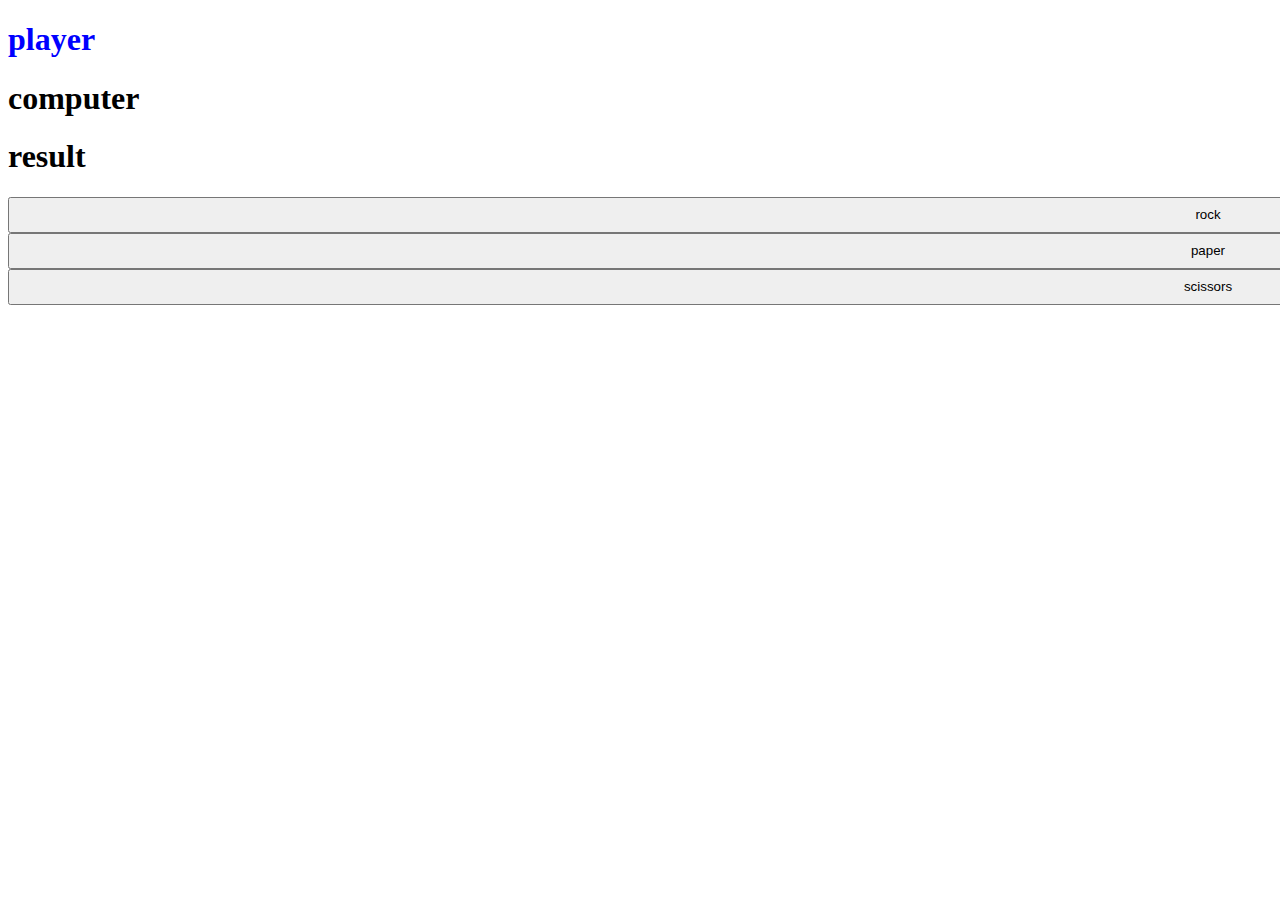
<file: game.html>
<!DOCTYPE html>
<html lang="en">
<head>
    <meta charset="UTF-8">
    <meta http-equiv="X-UA-Compatible" content="IE=edge">
    <meta name="viewport" content="width=device-width, initial-scale=1.0">
    <title>Document</title>
    <link rel="stylesheet" href="game.css">
</head>
<body>
    <div class="gamediv">
        <h1 class="gametext" id="playertext">player</h1>
        <h1 class="gametext" id="computertext">computer</h1>
        <h1 class="gametext" id="resulttext">result</h1>
        <button class="choicebtn">rock</button>
        <button class="choicebtn">paper</button>
        <button class="choicebtn">scissors</button>
    </div>
    <script src="game.js"></script>
</body>
</html>
</file>
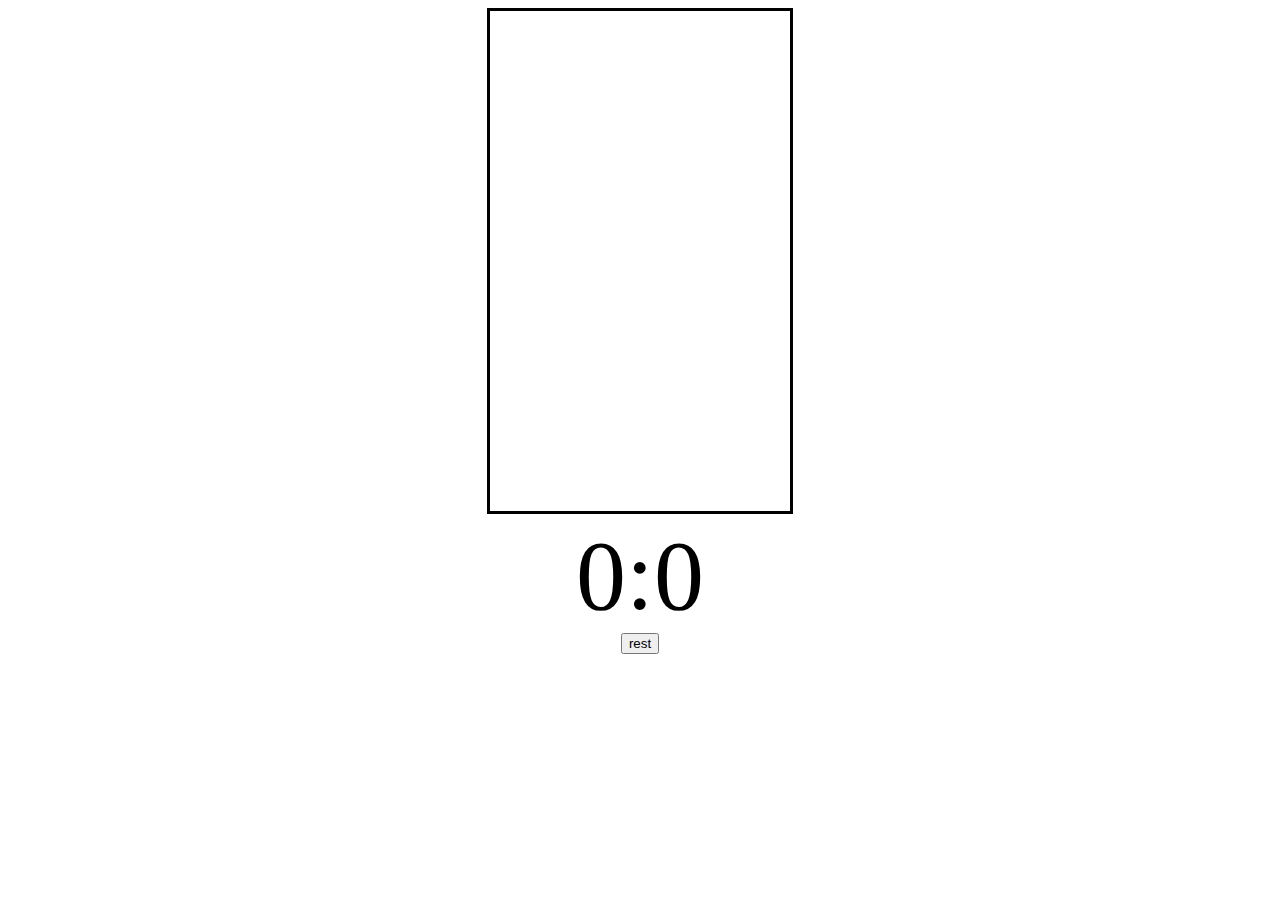
<file: punk.html>
<!DOCTYPE html>
<html lang="en">
<head>
    <meta charset="UTF-8">
    <meta http-equiv="X-UA-Compatible" content="IE=edge">
    <meta name="viewport" content="width=device-width, initial-scale=1.0">
    <title>Document</title>
    <link rel="stylesheet" href="punk.css">
</head>
<body>
   <div id="gamecontainer">
    <canvas id="gameboard" width="'500" height="500"></canvas>
    <div id="scoretext">0:0</div>
    <button id="resetbtn">rest</button>
</div>
    <script src="punk.js"></script>
</body>
</html>
</file>
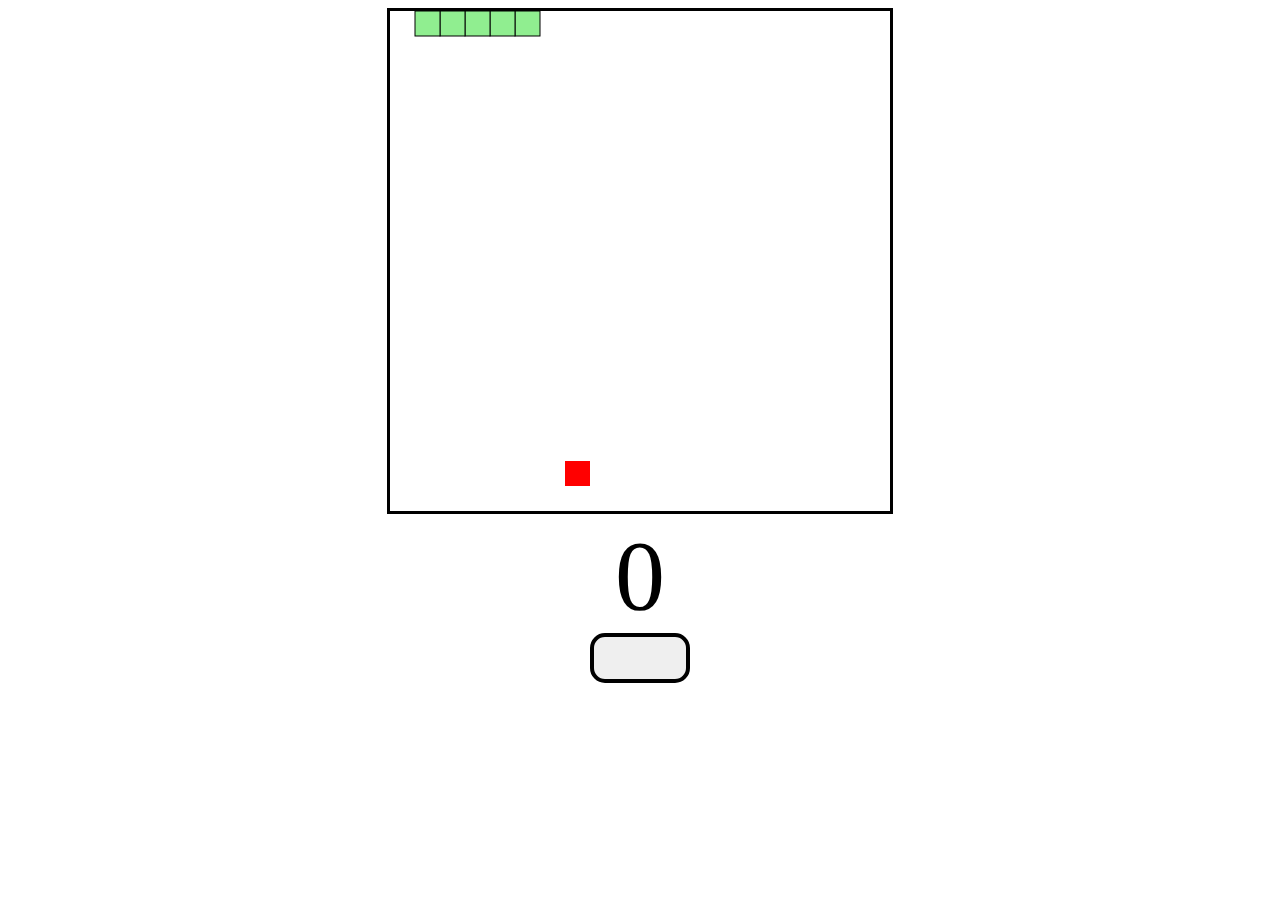
<file: snake.html>
<!DOCTYPE html>
<html lang="en">
<head>
    <meta charset="UTF-8">
    <meta http-equiv="X-UA-Compatible" content="IE=edge">
    <meta name="viewport" content="width=device-width, initial-scale=1.0">
    <title>Document</title>
    <link rel="stylesheet" href="snake.css">
</head>
<body>
    <div id="gamecontainer">
        <canvas id="gameboard" width="500" height="500"></canvas>
        <div id="scoretext">0</div>
        <button id="resetbtn"></button>
        <script src="snake.js"></script>
    </div>
</body>
</html>
</file>
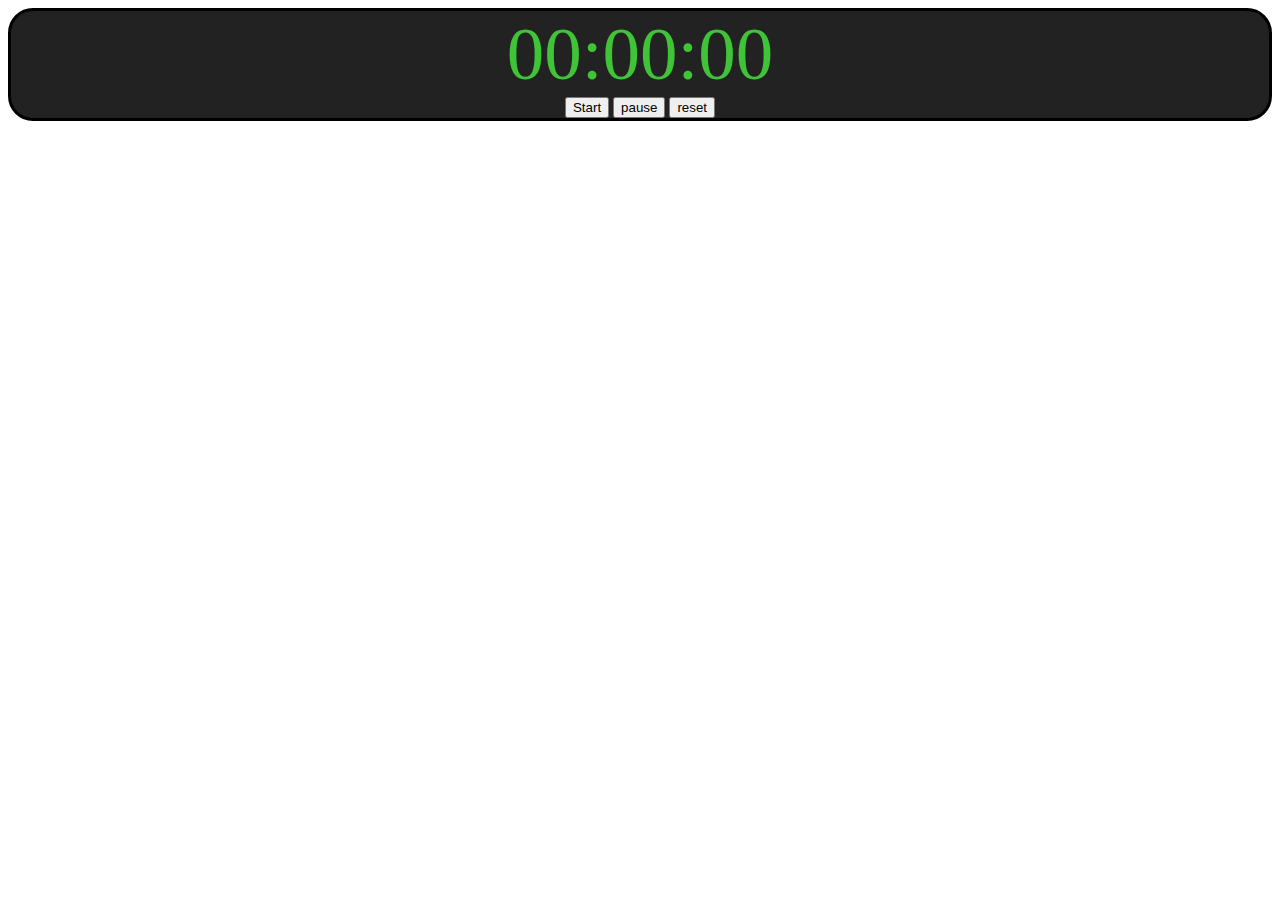
<file: stopwatch.html>
<!DOCTYPE html>
<html lang="en">
<head>
    <meta charset="UTF-8">
    <meta http-equiv="X-UA-Compatible" content="IE=edge">
    <meta name="viewport" content="width=device-width, initial-scale=1.0">
    <title>Document</title>
    <link rel="stylesheet" href="watch.css">
</head>
<body>
    <div id="timeContainer">
        <div id="timedisplay">00:00:00</div>
        <button id="startbtn" class="timebtn">Start</button>
        <button id="pausebtn" class="timebtn">pause</button>
        <button id="resetbtn" class="timebtn">reset</button>
    </div>
    <script src="watch.js"></script>
</body>
</html>
</file>
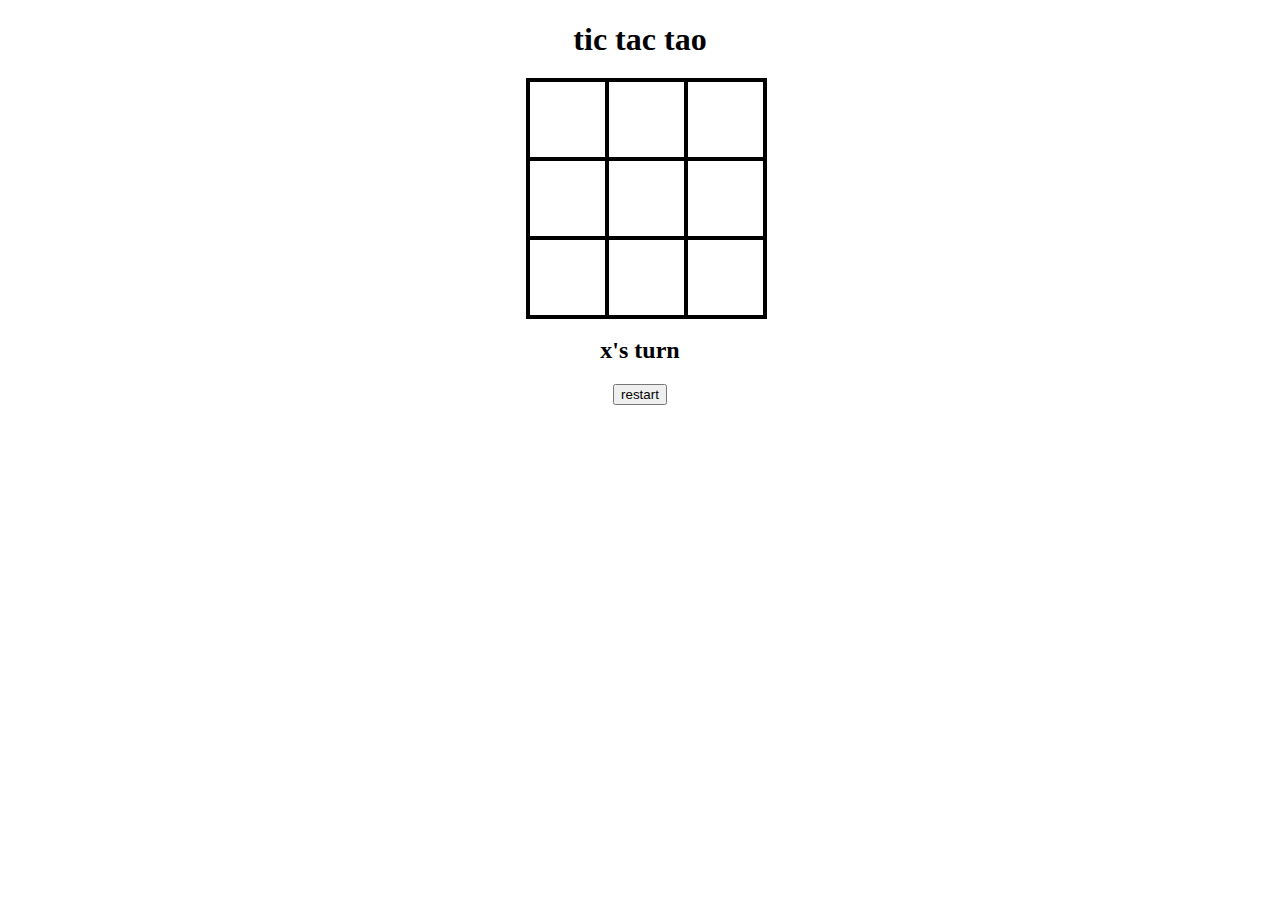
<file: tick.html>
<!DOCTYPE html>
<html lang="en">
<head>
    <meta charset="UTF-8">
    <meta http-equiv="X-UA-Compatible" content="IE=edge">
    <meta name="viewport" content="width=device-width, initial-scale=1.0">
    <title>Document</title>
    <link rel="stylesheet" href="tick.css">
</head>
<body>
    <div id="gamecontainer">
        <h1>tic tac tao</h1>
        <div id="cellcontainer">
            <div class="cell" cellindex="0"></div>
            <div class="cell" cellindex="1"></div>
            <div class="cell" cellindex="2"></div>
            <div class="cell" cellindex="3"></div>
            <div class="cell" cellindex="4"></div>
            <div class="cell" cellindex="5"></div>
            <div class="cell" cellindex="6"></div>
            <div class="cell" cellindex="7"></div>
            <div class="cell" cellindex="8"></div>
            
        </div>
        <h2 id="statustext"></h2>
        <button id="restartbtn">restart</button>
    </div>
    <script src="tick.js"></script>
</body>
</html>
</file>
<file: game.css>
.choicebtn{
line-height: 30px;
width: 150pc;

}
#gamediv{
    border: 3px solid;
    border-radius: 25px;
    padding: 10px;
    background-color: lightcyan;
    text-align: center;
}
#playertext{
    color: blue;
}
#computertest{
    color: red;
}
</file>
<file: punk.css>
#gameboard{
    border: 3px solid;
}
#scoretext{
    font-size: 100px;
}
#restbtn{
    font-size: 22px;
    width: 100px;
    height: 50px;
    border: 4px solid;
    cursor: pointer;
    border-radius: 15px;
}
#gamecontainer{
    text-align: center;
}
</file>
<file: watch.css>
.timerbtn{
    width: 80px;
    height: 30px;
    border: 3px solid;
    border-radius: 12px;
    background-color: #333333;
    color: white;
    cursor: pointer;
}
#timedisplay{
    font-size: 75px;
    color:#40c437;

}
#timeContainer{
    text-align: center;
    border: 3px solid;
    border-radius: 25px;
    background-color: #222222;
}
</file>
<file: tick.css>
.cell{
    width: 75px;
    height: 75px;
    border: 2px solid;
    box-shadow: 0 0 0 2px;
    cursor: pointer;
    font-size: 50px;
}
#gamecontainer{
    text-align: center;
}
#cellcontainer{
    display: grid;
    grid-template-columns: repeat(3,auto);
    width: 225px;
    margin: auto;
}
</file>
<file: snake.css>
#gameboard{
    border: 3px solid;
}
#gamecontainer{
    text-align: center;
}
#scoretext{
    font-size: 100px;
}
#resetbtn{
    font-size: 22px;
    width: 100px;
    height: 50px;
    border: 4px solid;
    border-radius: 15px;
    cursor: pointer;
}
</file>
